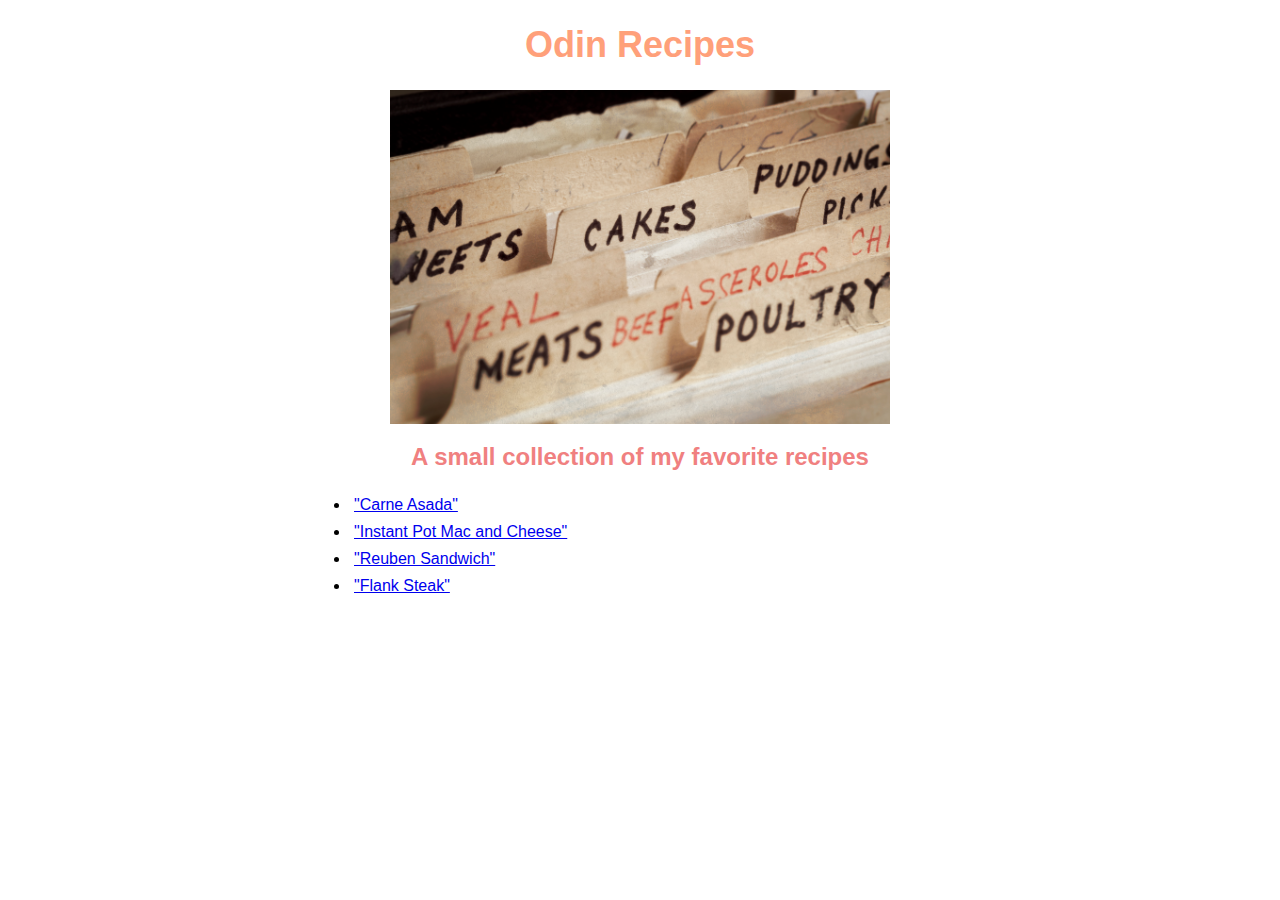
<file: index.html>
<!DOCTYPE html>
<html lang="en">

<head>
    <meta charset="UTF-8">
    <meta http-equiv="X-UA-Compatible" content="IE=edge">
    <meta name="viewport" content="width=device-width, initial-scale=1.0">
    <title>The Odin Project Recipe Box</title>
    <link rel="stylesheet" href="styles.css">
</head>

<body>
    <h1 class="header">Odin Recipes</h1>
    <img src="images/recipebox.jpg" alt="Recipe Box" width='500'>
    <h2 class="header2">A small collection of my favorite recipes</h2>
    <ul>
        <li><a href="recipes/carneasada.html">"Carne Asada"</li>
        <li><a href="recipes/instantmac.html">"Instant Pot Mac and Cheese"</li>
        <li><a href="recipes/reubens.html">"Reuben Sandwich"</li>
        <li><a href="recipes/flanksteak.html">"Flank Steak"</li>
    </ul>


</body>
</html>
</file>
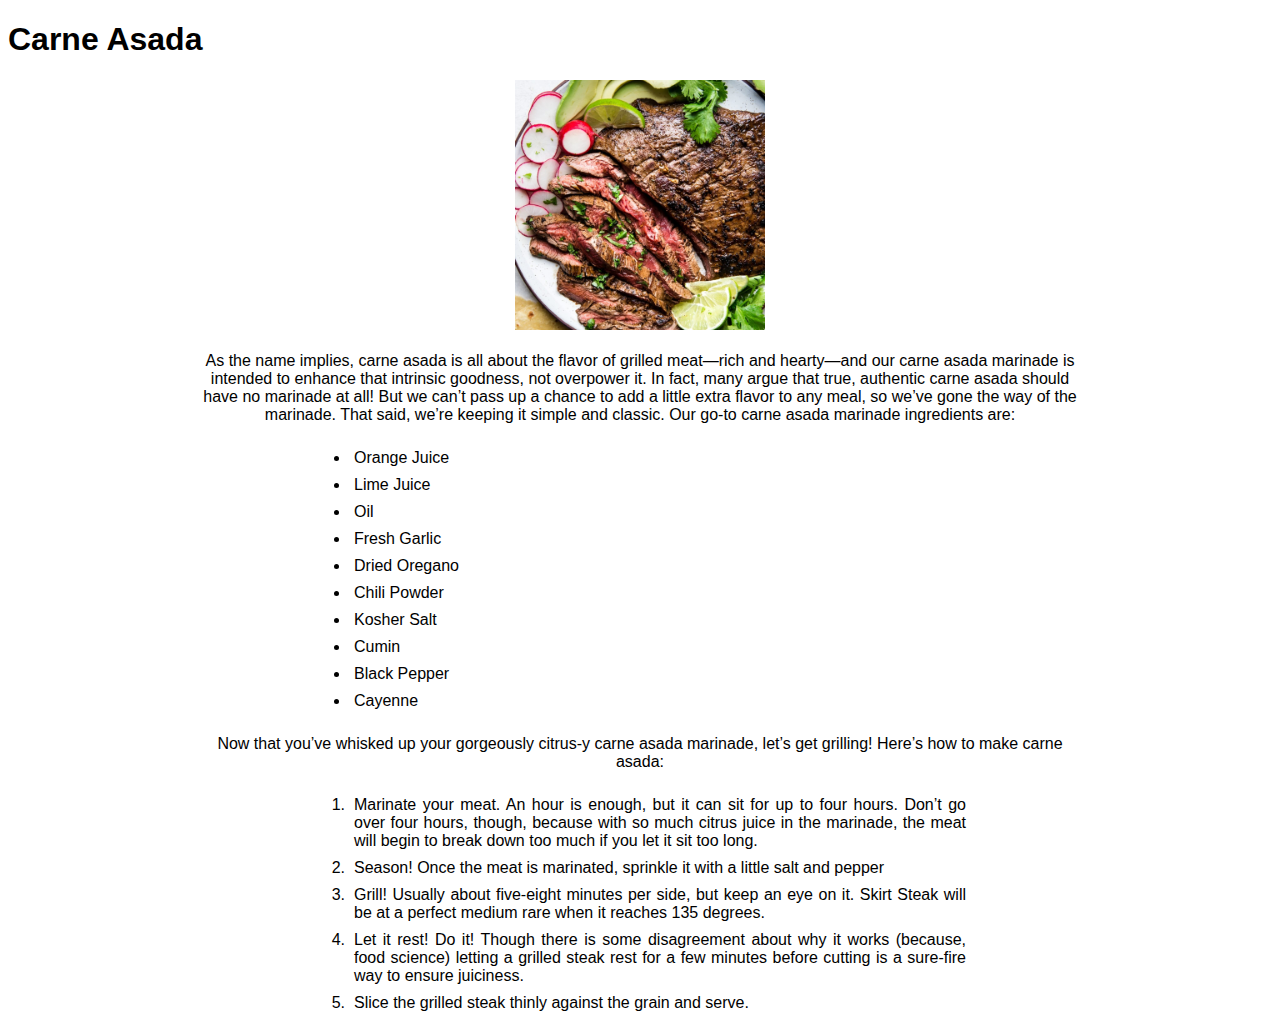
<file: recipes/carneasada.html>
<!DOCTYPE html>
<html lang="en">

<head>
    <meta charset="UTF-8">
    <meta http-equiv="X-UA-Compatible" content="IE=edge">
    <meta name="viewport" content="width=<device-width>, initial-scale=1.0">
    <title>Carne Asada</title>
    <link rel="stylesheet" href="../styles.css">
</head>

<body>
    <h1>Carne Asada</h1>
    <img src="../images/carne.jpg" alt="Carne Asada" width='250'>
    <br>
    <p>As the name implies, carne asada is all about the flavor of grilled meat—rich and hearty—and our carne asada marinade is intended to enhance that intrinsic goodness, not overpower it. In fact, many argue that true, authentic carne asada should have
        no marinade at all! But we can’t pass up a chance to add a little extra flavor to any meal, so we’ve gone the way of the marinade. That said, we’re keeping it simple and classic. Our go-to carne asada marinade ingredients are:
    </p>
    <ul>
        <li>Orange Juice</li>
        <li>Lime Juice</li>
        <li>Oil</li>
        <li>Fresh Garlic</li>
        <li>Dried Oregano</li>
        <li>Chili Powder</li>
        <li>Kosher Salt</li>
        <li>Cumin</li>
        <li>Black Pepper</li>
        <li>Cayenne</li>
    </ul>
    <p>Now that you’ve whisked up your gorgeously citrus-y carne asada marinade, let’s get grilling! Here’s how to make carne asada: </p>
    <ol>
        <li>Marinate your meat. An hour is enough, but it can sit for up to four hours. Don’t go over four hours, though, because with so much citrus juice in the marinade, the meat will begin to break down too much if you let it sit too long.</li>
        <li>Season! Once the meat is marinated, sprinkle it with a little salt and pepper</li>
        <li>Grill! Usually about five-eight minutes per side, but keep an eye on it. Skirt Steak will be at a perfect medium rare when it reaches 135 degrees.</li>
        <li>Let it rest! Do it! Though there is some disagreement about why it works (because, food science) letting a grilled steak rest for a few minutes before cutting is a sure-fire way to ensure juiciness.</li>
        <li>Slice the grilled steak thinly against the grain and serve.</li>
    </ol>
</body>

</html>
</file>
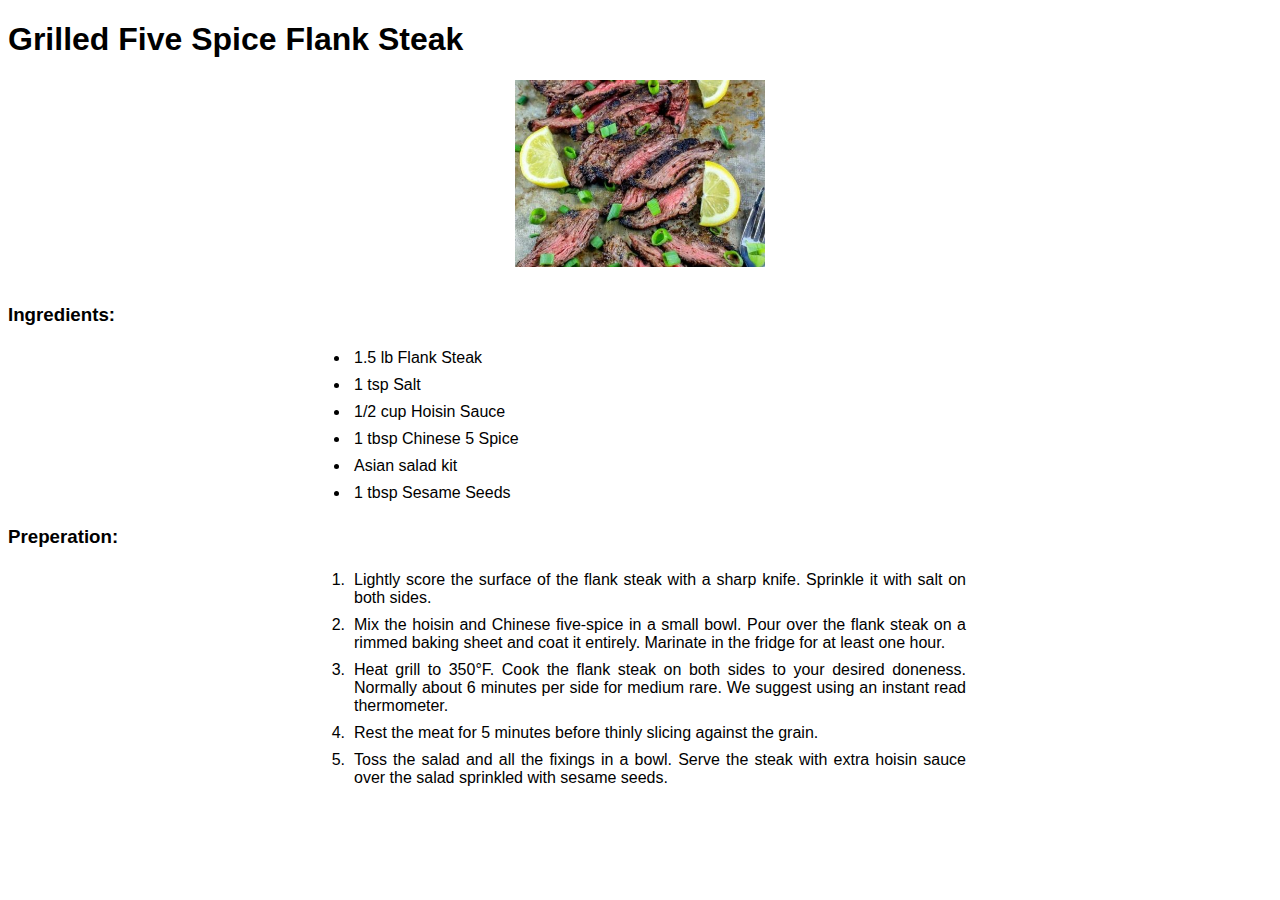
<file: recipes/flanksteak.html>
<!DOCTYPE html>
<html lang="en">

<head>
    <meta charset="UTF-8">
    <meta http-equiv="X-UA-Compatible" content="IE=edge">
    <meta name="viewport" content="width=device-width, initial-scale=1.0">
    <title>Flank Steak Recipe</title>
    <link rel="stylesheet" href="../styles.css">

</head>

<body>
    <h1>Grilled Five Spice Flank Steak</h1>
    <img src="../images/flanksteak.jpg" alt="Flank Steak" width='250'>
    <br>
    <h3>Ingredients:</h3>
    <ul>
        <li>1.5 lb Flank Steak</li>
        <li>1 tsp Salt</li>
        <li>1/2 cup Hoisin Sauce</li>
        <li>1 tbsp Chinese 5 Spice</li>
        <li>Asian salad kit</li>
        <li>1 tbsp Sesame Seeds</li>
    </ul>
    <h3>Preperation:</h3>
    <ol>
        <li>Lightly score the surface of the flank steak with a sharp knife. Sprinkle it with salt on both sides.</li>
        <li>Mix the hoisin and Chinese five-spice in a small bowl. Pour over the flank steak on a rimmed baking sheet and coat it entirely. Marinate in the fridge for at least one hour.</li>
        <li>Heat grill to 350°F. Cook the flank steak on both sides to your desired doneness. Normally about 6 minutes per side for medium rare. We suggest using an instant read thermometer.</li>
        <li>Rest the meat for 5 minutes before thinly slicing against the grain.</li>
        <li>Toss the salad and all the fixings in a bowl. Serve the steak with extra hoisin sauce over the salad sprinkled with sesame seeds.</li>
    </ol>
</body>

</html>
</file>
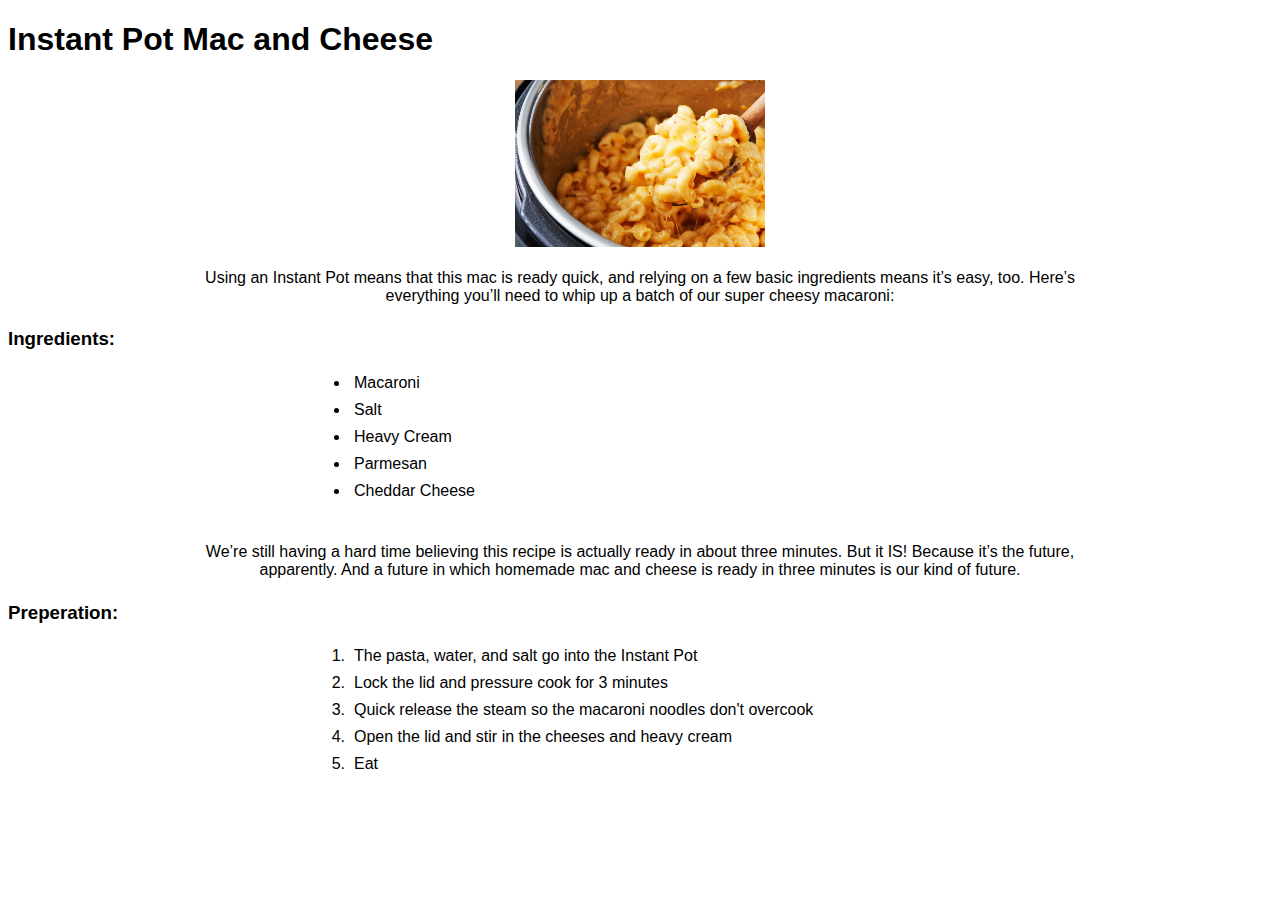
<file: recipes/instantmac.html>
<!DOCTYPE html>
<html lang="en">

<head>
    <meta charset="UTF-8">
    <meta http-equiv="X-UA-Compatible" content="IE=edge">
    <meta name="viewport" content="width=device-width, initial-scale=1.0">
    <title>Instant Pot Mac and Cheese</title>
    <link rel="stylesheet" href="../styles.css">

</head>

<body>
    <h1>Instant Pot Mac and Cheese</h1>
    <img src="../images/mac.jpg" alt="Mac and Cheese" width='250'>
    <br>
    <p>Using an Instant Pot means that this mac is ready quick, and relying on a few basic ingredients means it’s easy, too. Here’s everything you’ll need to whip up a batch of our super cheesy macaroni: </p>

    <h3>Ingredients:</h3>
    <ul>
        <li>Macaroni</li>
        <li>Salt</li>
        <li>Heavy Cream</li>
        <li>Parmesan</li>
        <li>Cheddar Cheese</li>
    </ul>
    <br>
    <p>We’re still having a hard time believing this recipe is actually ready in about three minutes. But it IS! Because it’s the future, apparently. And a future in which homemade mac and cheese is ready in three minutes is our kind of future. </p>
    <h3>Preperation:</h3>
    <ol>
        <li>The pasta, water, and salt go into the Instant Pot</li>
        <li>Lock the lid and pressure cook for 3 minutes </li>
        <li>Quick release the steam so the macaroni noodles don't overcook</li>
        <li>Open the lid and stir in the cheeses and heavy cream</li>
        <li>Eat</li>
    </ol>

</body>

</html>
</file>
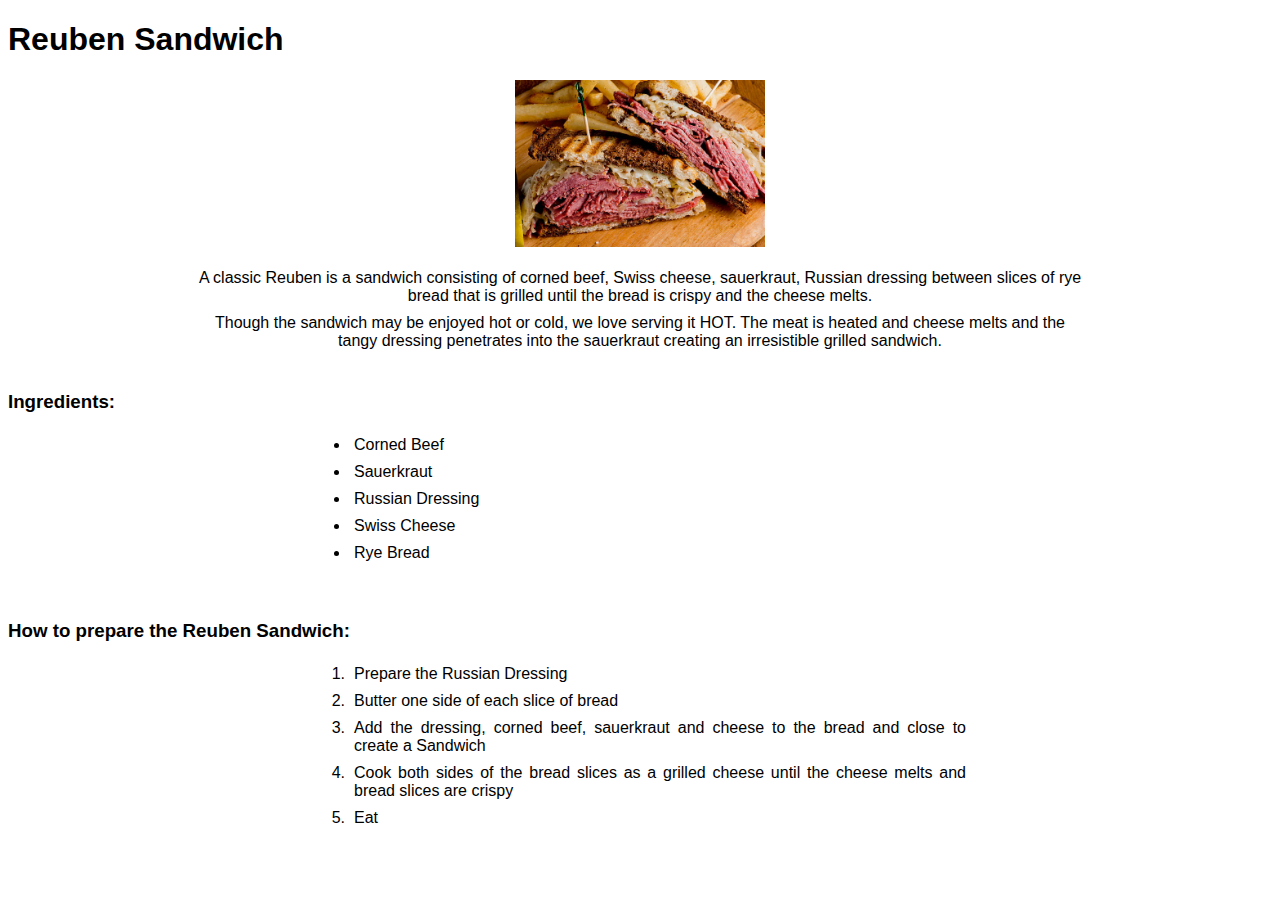
<file: recipes/reubens.html>
<!DOCTYPE html>
<html lang="en">

<head>
    <meta charset="UTF-8">
    <meta http-equiv="X-UA-Compatible" content="IE=edge">
    <meta name="viewport" content="width=<device-width>, initial-scale=1.0">
    <title>Reuben Sandwich</title>
    <link rel="stylesheet" href="../styles.css">



    <body>
        <h1>Reuben Sandwich</h1>
        <img src="../images/istockphoto-470907200-612x612.jpg" alt="Reuben Sandwich" width='250'>
        <br>
        <p>A classic Reuben is a sandwich consisting of corned beef, Swiss cheese, sauerkraut, Russian dressing between slices of rye bread that is grilled until the bread is crispy and the cheese melts.</p>
        <p>Though the sandwich may be enjoyed hot or cold, we love serving it HOT. The meat is heated and cheese melts and the tangy dressing penetrates into the sauerkraut creating an irresistible grilled sandwich.</p>
        <br>

        <h3>Ingredients:</h3>
        <ul>
            <li>Corned Beef</li>
            <li>Sauerkraut</li>
            <li>Russian Dressing</li>
            <li>Swiss Cheese</li>
            <li>Rye Bread</li>
        </ul>
        <br>
        <h3>How to prepare the Reuben Sandwich:</h3>
        <ol>
            <li>Prepare the Russian Dressing</li>
            <li>Butter one side of each slice of bread</li>
            <li>Add the dressing, corned beef, sauerkraut and cheese to the bread and close to create a Sandwich</li>
            <li>Cook both sides of the bread slices as a grilled cheese until the cheese melts and bread slices are crispy
            </li>
            <li>Eat</li>
        </ol>

    </body>

</html>
</file>
<file: styles.css>
* {
    font-family: Arial, Helvetica, sans-serif;
    background: url(https://cdn-media-1.freecodecamp.org/imgr/MJAkxbh.png);
}

.header {
    color: lightsalmon;
    font-family: Arial, Helvetica, sans-serif;
    font-size: 36px;
    font-weight: bold;
    text-align: center;
}

.header2 {
    color: lightcoral;
    text-align: center;
    font-family: Cambria, Cochin, Georgia, Times, 'Times New Roman', serif font-size: 36px;
}

img {
    display: block;
    margin-left: auto;
    margin-right: auto;
}

p,
li {
    text-align: center;
    margin: auto;
    width: 70%;
    padding: 0.5vh;
}

ol li,
ul li {
    text-align: justify;
    margin: auto;
    width: 50%
}
</file>
